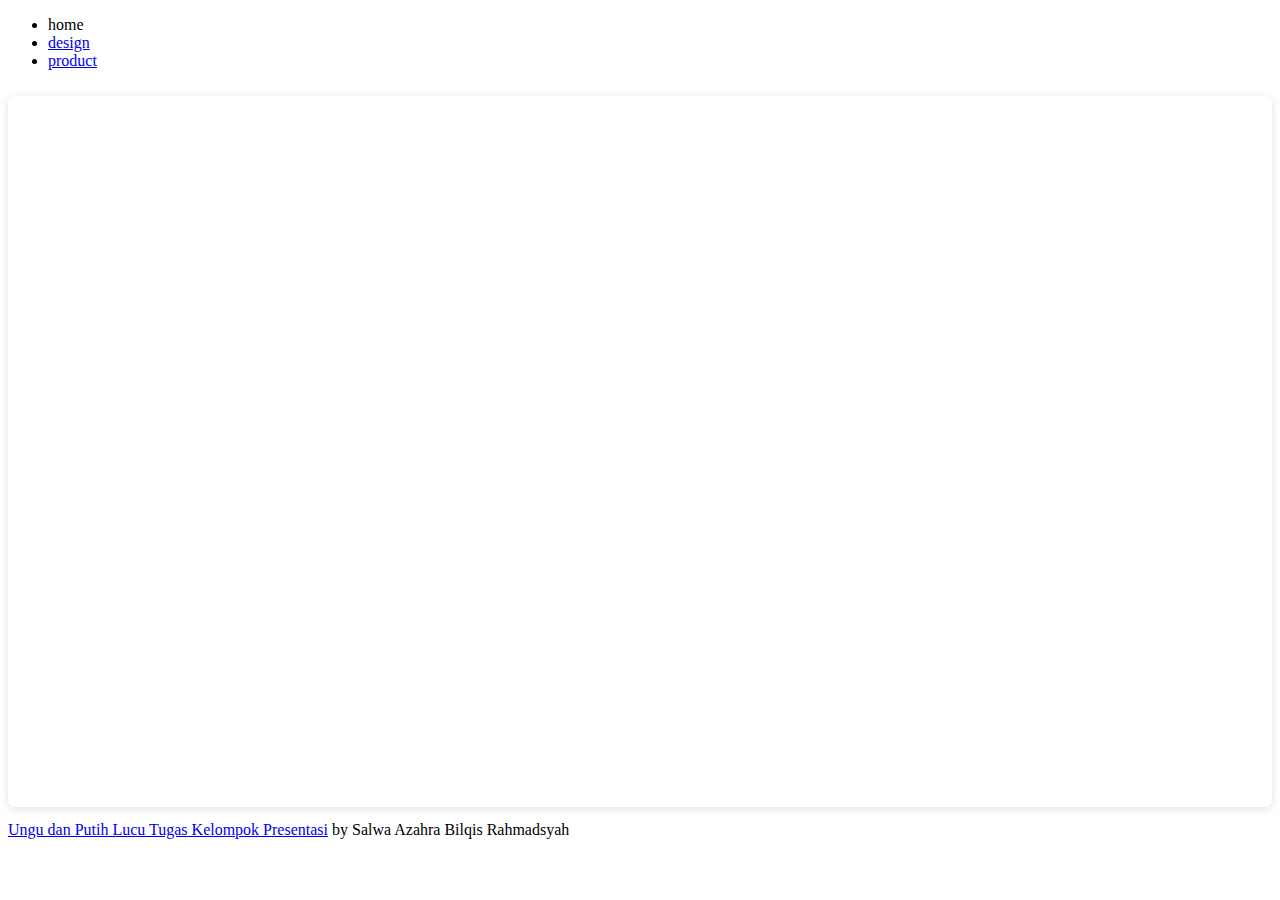
<file: index.html>
<!doctype html>

<html>
    <head>
        <meta charset="utf-8">

        <title>Blank template</title>

        <!-- Load external CSS styles -->
        <link rel="stylesheet" href="styles.css">

    </head>

    <body>
     <ul>
        <li>home</li>
        <li><a href="about.html">design</a></li>
        <li><a href="contact.html">product</a></li>
     </ul>



        <div style="position: relative; width: 100%; height: 0; padding-top: 56.2500%;
 padding-bottom: 0; box-shadow: 0 2px 8px 0 rgba(63,69,81,0.16); margin-top: 1.6em; margin-bottom: 0.9em; overflow: hidden;
 border-radius: 8px; will-change: transform;">
  <iframe loading="lazy" style="position: absolute; width: 100%; height: 100%; top: 0; left: 0; border: none; padding: 0;margin: 0;"
    src="https://www.canva.com/design/DAGXIHGaU7E/EijI6KF0LIfrKnbXce7UPg/view?embed" allowfullscreen="allowfullscreen" allow="fullscreen">
  </iframe>
</div>
<a href="https:&#x2F;&#x2F;www.canva.com&#x2F;design&#x2F;DAGXIHGaU7E&#x2F;EijI6KF0LIfrKnbXce7UPg&#x2F;view?utm_content=DAGXIHGaU7E&amp;utm_campaign=designshare&amp;utm_medium=embeds&amp;utm_source=link" target="_blank" rel="noopener">Ungu dan Putih Lucu Tugas Kelompok Presentasi</a> by Salwa Azahra Bilqis Rahmadsyah
    
    </body>

</html>
</file>
<file: styles.css>
<!DOCTYPE html>
 <html lang="en">
   <head>
       <meta charset="UTF-8" />
           <meta name="viewport" content="width=device-width, initial-scale=1.0" />
               <title>Document</title>
                   <link rel="stylesheet" href="style.css" />
                       <title>bayu</title>
                         </head>
                           <body>
                              
                                 <ul>
                                       <li><a href="index.html">home</a></li>
                                               <li><a href="./About.html">design</a></li>
                                             <li>product</li>
                                                </ul>

                                                    <!---judul---->
                                                       <h1>contact</h1>

                                                           <!---tulisan bergerak--->
                                                              <marquee>chat kita di sini 
                                                          
                                                            </marquee>         
                                                                           </body>
                                                                           </html>
</file>
